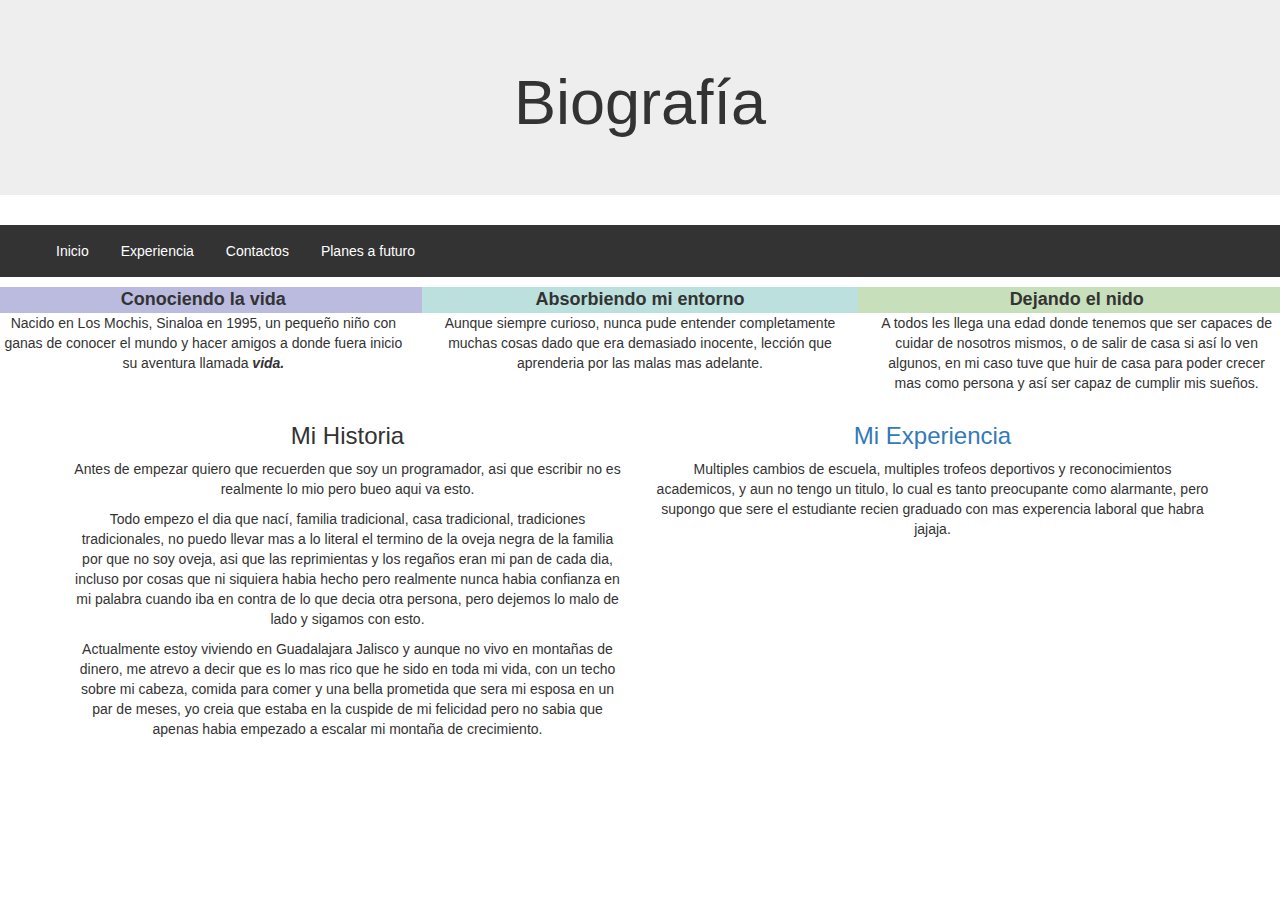
<file: Home/Biografia.html>
<!DOCTYPE html>
<html>
    <head>
        <link rel="stylesheet" href="../styles.css">
        <meta name="viewport" content="width=device-width, initial-scale=1">
        <link rel="stylesheet" href="https://maxcdn.bootstrapcdn.com/bootstrap/3.4.1/css/bootstrap.min.css">
        <script src="https://ajax.googleapis.com/ajax/libs/jquery/3.6.0/jquery.min.js"></script>
        <script src="https://maxcdn.bootstrapcdn.com/bootstrap/3.4.1/js/bootstrap.min.js"></script>
    </head>

    <body>
    <div class="jumbotron text-center">
        <h1 >Biografía</h1>
    </div>

    <div>
      <ul>
        <li><a href="../index.html">Inicio</a></li>
        <li><a href="./Experiencias.html">Experiencia</a></li>
        <li><a href="./Contactos.html">Contactos</a></li>
        <li><a href="./PlanesFuturo.html">Planes a futuro</a></li>
      </ul>
    </div>

    <div class="row">
        <div class="col-sm-4" style="background-color: rgba(86, 86, 177, 0.4); text-align: center; font-size: large"><b>Conociendo la vida</b></div>
        <div class="col-sm-4" style="background-color: rgba(86, 177, 171, 0.4); text-align:center; font-size: large"><b>Absorbiendo mi entorno</b></div>
        <div class="col-sm-4" style="background-color: rgba(115, 177, 86, 0.4); text-align:center; font-size: large"><b>Dejando el nido</b></div>
      </div>

      <div class="row">
        <div class="col-sm-4" style="text-align: center">
            <p>Nacido en Los Mochis, Sinaloa en 1995, un pequeño niño con ganas de conocer el mundo y hacer amigos a donde fuera inicio su aventura llamada <i><b>vida.</b></i></p></div>
        <div class="col-sm-4" style="text-align:center">
            <p>Aunque siempre curioso, nunca pude entender completamente muchas cosas dado que era demasiado inocente, lección que aprenderia por las malas mas adelante.</p></div>
        <div class="col-sm-4" style="text-align:center">
            <p>A todos les llega una edad donde tenemos que ser capaces de cuidar de nosotros mismos, o de salir de casa si así lo ven algunos, en mi caso tuve que huir de casa para poder crecer mas como persona y así ser capaz de cumplir mis sueños.</p></div>
      </div>

    <div class="container">
        <div class="row">
          <div class="col-sm-6" style="text-align:center">
            <h3>Mi Historia</h3>
            <p>Antes de empezar quiero que recuerden que soy un programador, asi que escribir no es realmente lo mio pero bueo aqui va esto.</p>
            <p>Todo empezo el dia que nací, familia tradicional, casa tradicional, tradiciones tradicionales, no puedo llevar mas a lo literal el termino de la oveja negra de la familia por que no soy oveja, asi que las reprimientas y los regaños eran mi pan de cada dia, incluso por cosas que ni siquiera habia hecho pero realmente nunca habia confianza en mi palabra cuando iba en contra de lo que decia otra persona, pero dejemos lo malo de lado y sigamos con esto.</p>
            <p>Actualmente estoy viviendo en Guadalajara Jalisco y aunque no vivo en montañas de dinero, me atrevo a decir que es lo mas rico que he sido en toda mi vida, con un techo sobre mi cabeza, comida para comer y una bella prometida que sera mi esposa en un par de meses, yo creia que estaba en la cuspide de mi felicidad pero no sabia que apenas habia empezado a escalar mi montaña de crecimiento.</p>
          </div>

          <div class="col-sm-6" style="text-align:center">
            <h3><a href="./Experiencias.html">Mi Experiencia</a></h3>
            <p>Multiples cambios de escuela, multiples trofeos deportivos y reconocimientos academicos, y aun no tengo un titulo, lo cual es tanto preocupante como alarmante, pero supongo que sere el estudiante recien graduado con mas experencia laboral que habra jajaja.</p>
            <p></p>
          </div>
        </div>
    </div>
</body>
</html>
</file>
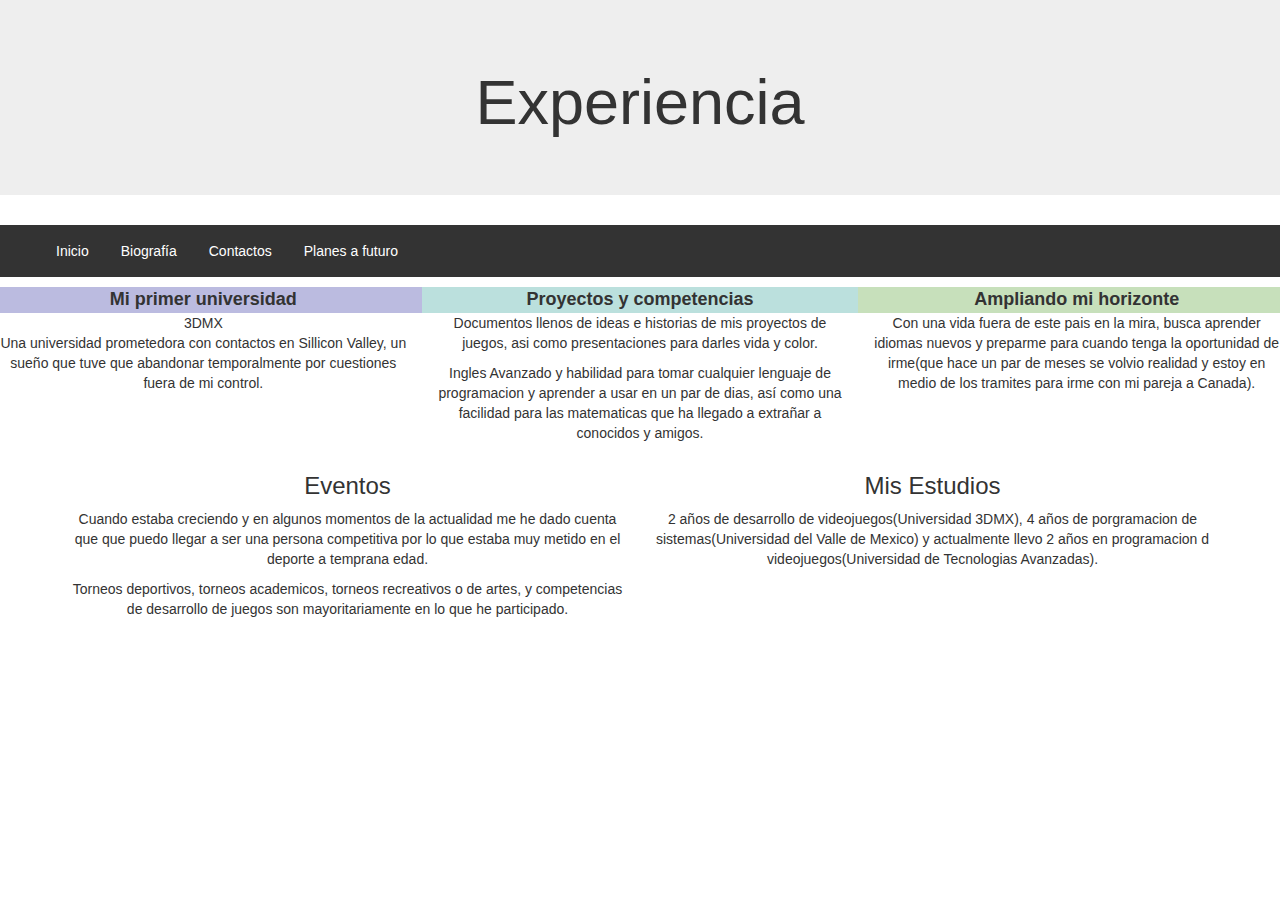
<file: Home/Experiencias.html>
<!DOCTYPE html>
<html>
    <head>
        <link rel="stylesheet" href="../styles.css">
        <meta name="viewport" content="width=device-width, initial-scale=1">
        <link rel="stylesheet" href="https://maxcdn.bootstrapcdn.com/bootstrap/3.4.1/css/bootstrap.min.css">
        <script src="https://ajax.googleapis.com/ajax/libs/jquery/3.6.0/jquery.min.js"></script>
        <script src="https://maxcdn.bootstrapcdn.com/bootstrap/3.4.1/js/bootstrap.min.js"></script>
    </head>

    <body>
    <div class="jumbotron text-center">
        <h1 >Experiencia</h1>
    </div>

    <div>
      <ul>
        <li><a href="../index.html">Inicio</a></li>
        <li><a href="./Biografia.html">Biografía</a></li>
        <li><a href="./Contactos.html">Contactos</a></li>
        <li><a href="./PlanesFuturo.html">Planes a futuro</a></li>
      </ul>
    </div>

    <div class="row">
        <div class="col-sm-4" style="background-color: rgba(86, 86, 177, 0.4); text-align: center; font-size: large"><strong>Mi primer universidad</strong></div>
        <div class="col-sm-4" style="background-color: rgba(86, 177, 171, 0.4); text-align:center; font-size: large"><strong>Proyectos y competencias</strong></div>
        <div class="col-sm-4" style="background-color: rgba(115, 177, 86, 0.4); text-align:center; font-size: large"><strong>Ampliando mi horizonte</strong></div>
      </div>

      <div class="row">
        <div class="col-sm-4" style="text-align: center">
            <p>3DMX <br>Una universidad prometedora con contactos en Sillicon Valley, un sueño que tuve que abandonar temporalmente por cuestiones fuera de mi control.</p></div>
        <div class="col-sm-4" style="text-align:center">
            <p>Documentos llenos de ideas e historias de mis proyectos de juegos, asi como presentaciones para darles vida y color.</p>
            <p>Ingles Avanzado y habilidad para tomar cualquier lenguaje de programacion y aprender a usar en un par de dias, así como una facilidad para las matematicas que ha llegado a extrañar a conocidos y amigos.</p></div>
        <div class="col-sm-4" style="text-align:center">
            <p>Con una vida fuera de este pais en la mira, busca aprender idiomas nuevos y preparme para cuando tenga la oportunidad de irme(que hace un par de meses se volvio realidad y estoy en medio de los tramites para irme con mi pareja a Canada).</p></div>
      </div>

    <div class="container">
        <div class="row">
          <div class="col-sm-6" style="text-align:center">
            <h3>Eventos</h3>
            <p>Cuando estaba creciendo y en algunos momentos de la actualidad me he dado cuenta que que puedo llegar a ser una persona competitiva por lo que estaba muy metido en el deporte a temprana edad.</p>
            <p>Torneos deportivos, torneos academicos, torneos recreativos o de artes, y competencias de desarrollo de juegos son mayoritariamente en lo que he participado.</p>
          </div>

          <div class="col-sm-6" style="text-align:center">
            <h3>Mis Estudios</h3>
            <p>2 años de desarrollo de videojuegos(Universidad 3DMX), 4 años de porgramacion de sistemas(Universidad del Valle de Mexico) y actualmente llevo 2 años en programacion d videojuegos(Universidad de Tecnologias Avanzadas).</p>
          </div>
        </div>
    </div>
</body>
</html>
</file>
<file: styles.css>
ul {
    list-style-type: none;
    margin: 0;
    padding: 1;
    overflow: hidden;
    background-color: #333333;
  }
  
  li {
    float: left;
  }
  
  li a {
    display: block;
    color: white;
    text-align: center;
    padding: 16px;
    text-decoration: none;
  }
  
  li a:hover {
    background-color: #111111;
  }

  .container {
      align-items: center;
      justify-content: center;
  }
</file>
